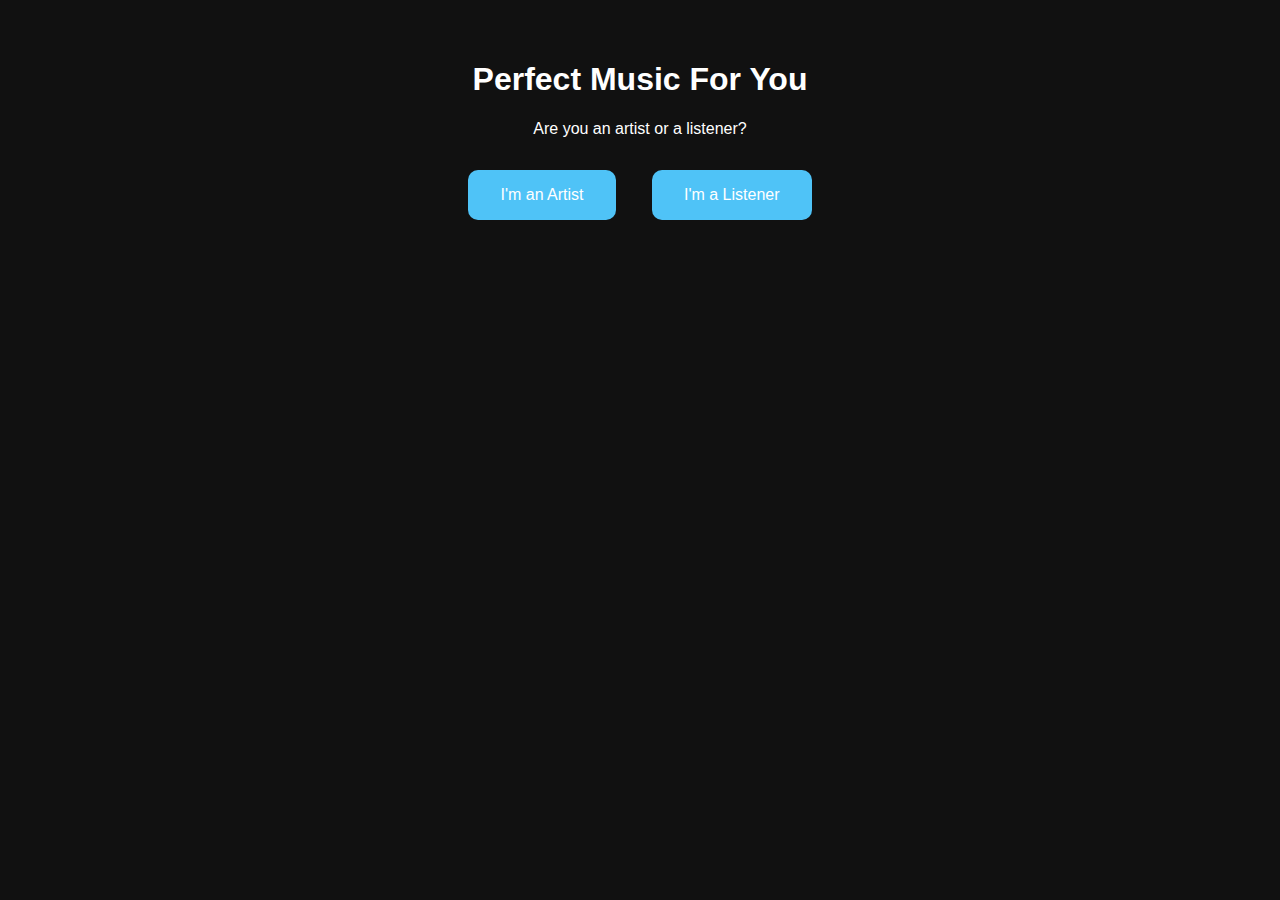
<file: index.html>
<!DOCTYPE html>
<html lang="en">
<head>
  <meta charset="UTF-8" />
  <meta name="viewport" content="width=device-width, initial-scale=1.0"/>
  <title>Perfect Music For You</title>
  <link rel="stylesheet" href="style.css"/>
</head>
<body>
  <div class="container">
    <h1>Perfect Music For You</h1>
    <p>Are you an artist or a listener?</p>
    <div class="role-buttons">
      <a href="artist.html" class="btn">I'm an Artist</a>
      <a href="listener.html" class="btn">I'm a Listener</a>
    </div>
  </div>
</body>
</html>
</file>
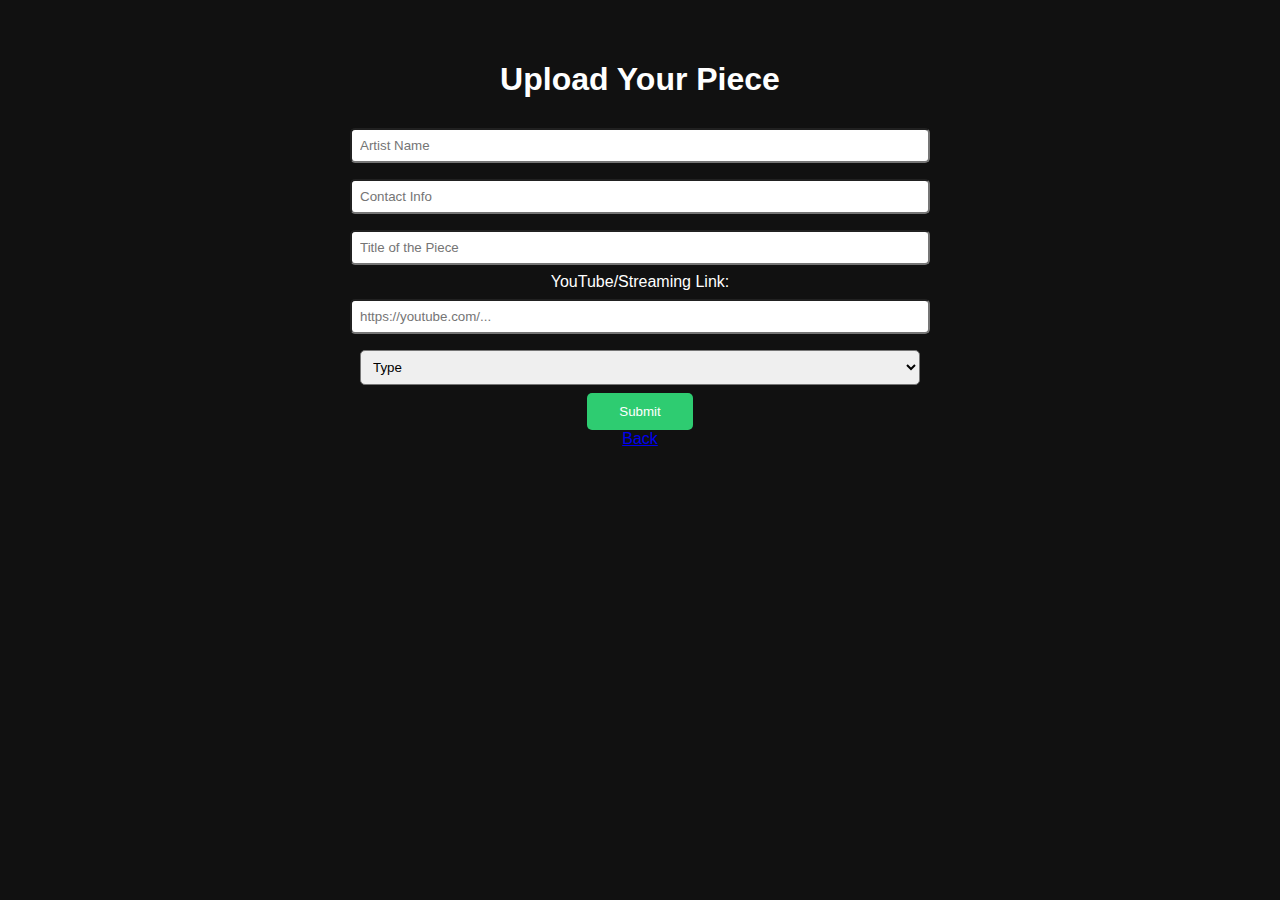
<file: artist.html>
<!DOCTYPE html>
<html lang="en">
<head>
  <meta charset="UTF-8"/>
  <meta name="viewport" content="width=device-width, initial-scale=1.0"/>
  <title>Artist Upload</title>
  <link rel="stylesheet" href="style.css"/>
</head>
<body>
  <div class="container">
    <h1>Upload Your Piece</h1>
    <form id="artistForm">
      <input type="text" id="artistName" placeholder="Artist Name" required><br>
      <input type="text" id="contactInfo" placeholder="Contact Info" required><br>
      <input type="text" id="title" placeholder="Title of the Piece" required><br>
      <label>YouTube/Streaming Link:</label><br>
      <input type="url" id="link" placeholder="https://youtube.com/..." required><br>
      <select id="type" required>
        <option value="">Type</option>
        <option value="Song">Song</option>
        <option value="Instrumental">Instrumental</option>
        <option value="Acapella">Acapella</option>
      </select><br>
      <button type="submit">Submit</button>
    </form>
    <div id="confirmation"></div>
    <a href="index.html">Back</a>
  </div>
  <script src="scripts.js"></script>
</body>
</html>
</file>
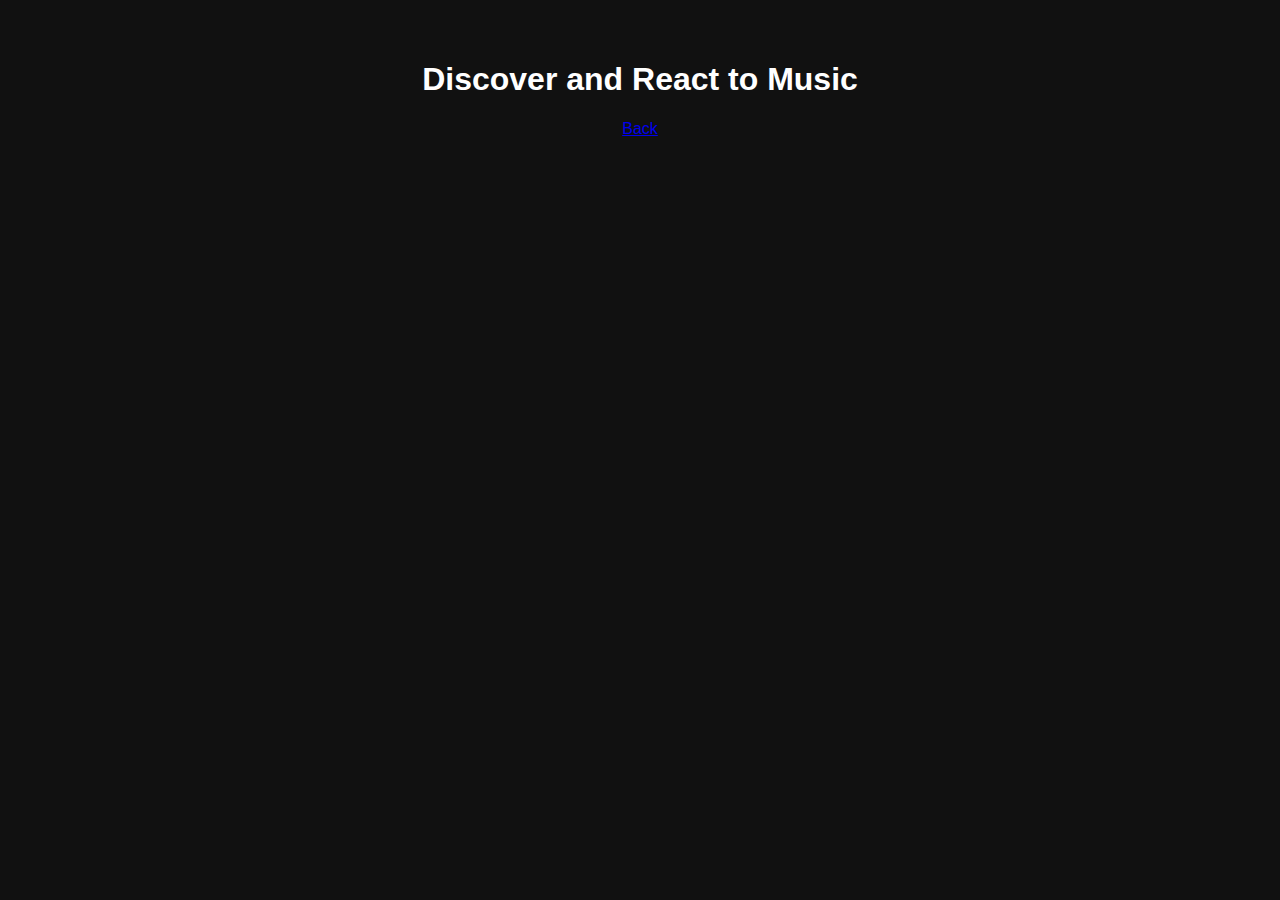
<file: listener.html>
<!DOCTYPE html>
<html lang="en">
<head>
  <meta charset="UTF-8"/>
  <meta name="viewport" content="width=device-width, initial-scale=1.0"/>
  <title>Listen & React</title>
  <link rel="stylesheet" href="style.css"/>
</head>
<body>
  <div class="container">
    <h1>Discover and React to Music</h1>
    <div id="musicList"></div>
    <a href="index.html">Back</a>
  </div>
  <script src="scripts.js"></script>
</body>
</html>
</file>
<file: style.css>
body {
  font-family: Arial, sans-serif;
  background-color: #111;
  color: white;
  text-align: center;
}
.container {
  padding: 2rem;
  max-width: 700px;
  margin: 0 auto;
}
.btn {
  display: inline-block;
  background-color: #4fc3f7; /* azul celeste */
  color: white;
  padding: 1rem 2rem;
  margin: 1rem;
  text-decoration: none;
  border-radius: 10px;
}
form input, form select {
  width: 80%;
  padding: 0.5rem;
  margin: 0.5rem 0;
  border-radius: 5px;
}
form button {
  padding: 0.7rem 2rem;
  background-color: #2ecc71;
  color: white;
  border: none;
  border-radius: 5px;
  cursor: pointer;
}
.song-block {
  border: 1px solid #4fc3f7;
  margin: 1rem 0;
  padding: 1rem;
  border-radius: 10px;
}
.song-block a {
  color: #4fc3f7;
}
</file>
